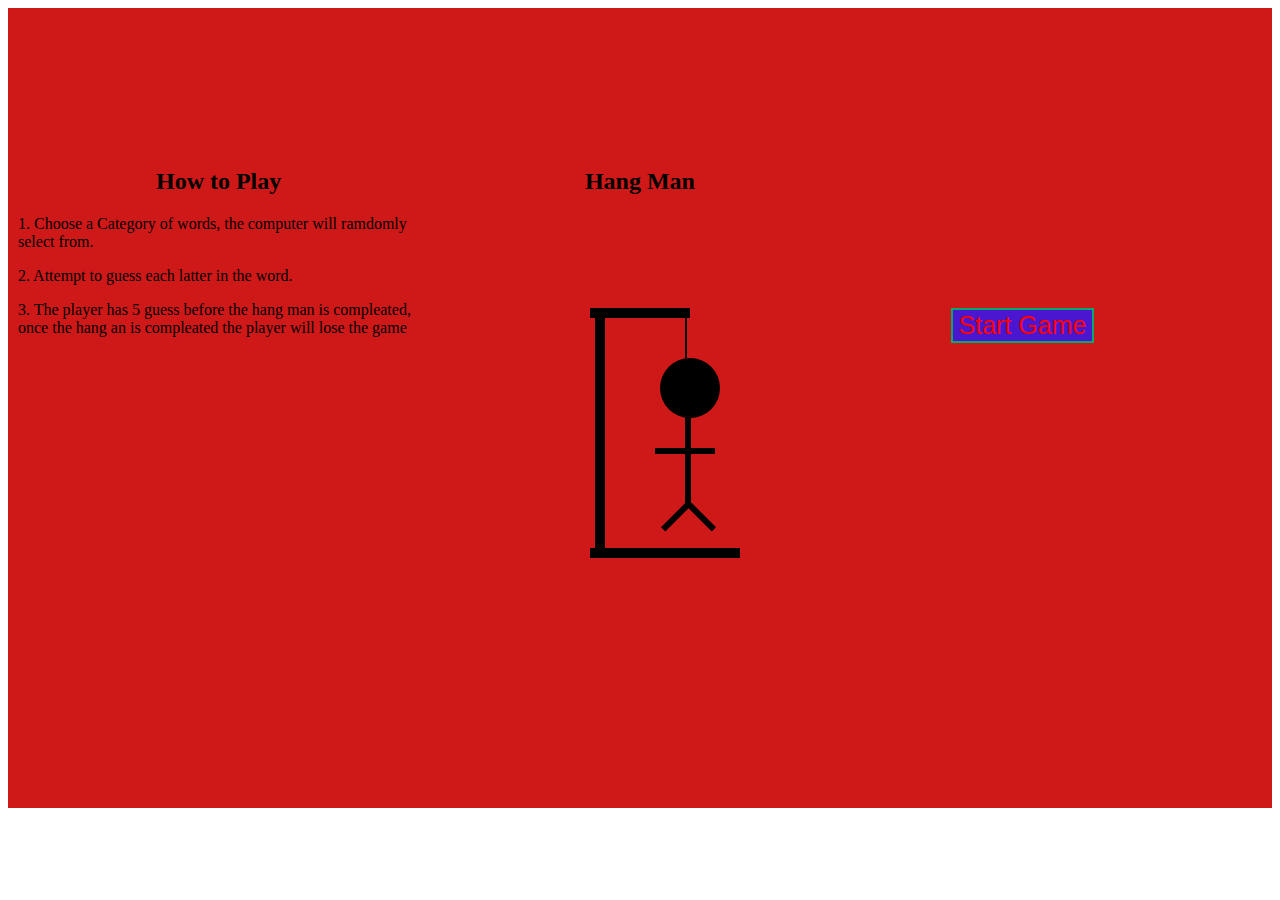
<file: index.html>
<!DOCTYPE html>
<html lang="en">

<head>
    <meta charset="UTF-8">
    <meta name="viewport" content="width=device-width, initial-scale=1.0">
    <title>Hangman Game</title>
    <!---<script src="./js/app.js"></script> --->
    <link rel="stylesheet" href="./css/style.css"> <!-- Link to your CSS file -->

</head>


<body>

    <div class="row">


        <div class="column" style="background-color:#cf1919;">
            <h2>How to Play</h2>
            <p>1. Choose a Category of words, the computer will ramdomly select from.</p>
            <p>2. Attempt to guess each latter in the word.</p>
            <p>3. The player has 5 guess before the hang man is compleated, once the hang an is compleated the player
                will lose the game</p>
        </div>


        <div class="column" style="background-color:#cf1919;">
            <h2>Hang Man</h2>
            <div class="hangman-logo">
                <div id="hangman">
                    <div id="base"></div>
                    <div id="secondbase"></div>
                    <div id="pole"></div>
                    <div id="rope"></div>
                    <div id="head"></div>
                    <div id="body"></div>
                    <div id="left-arm"></div>
                    <div id="right-arm"></div>
                    <div id="left-leg"></div>
                    <div id="right-leg"></div>
                </div>
            </div>

        </div>

        <div class="column" style="background-color:#cf1919;">
            <button id="button" onclick="document.location='page1.html'">Start Game</button>
        </div>



        
        

    


</body>

</html>
</file>
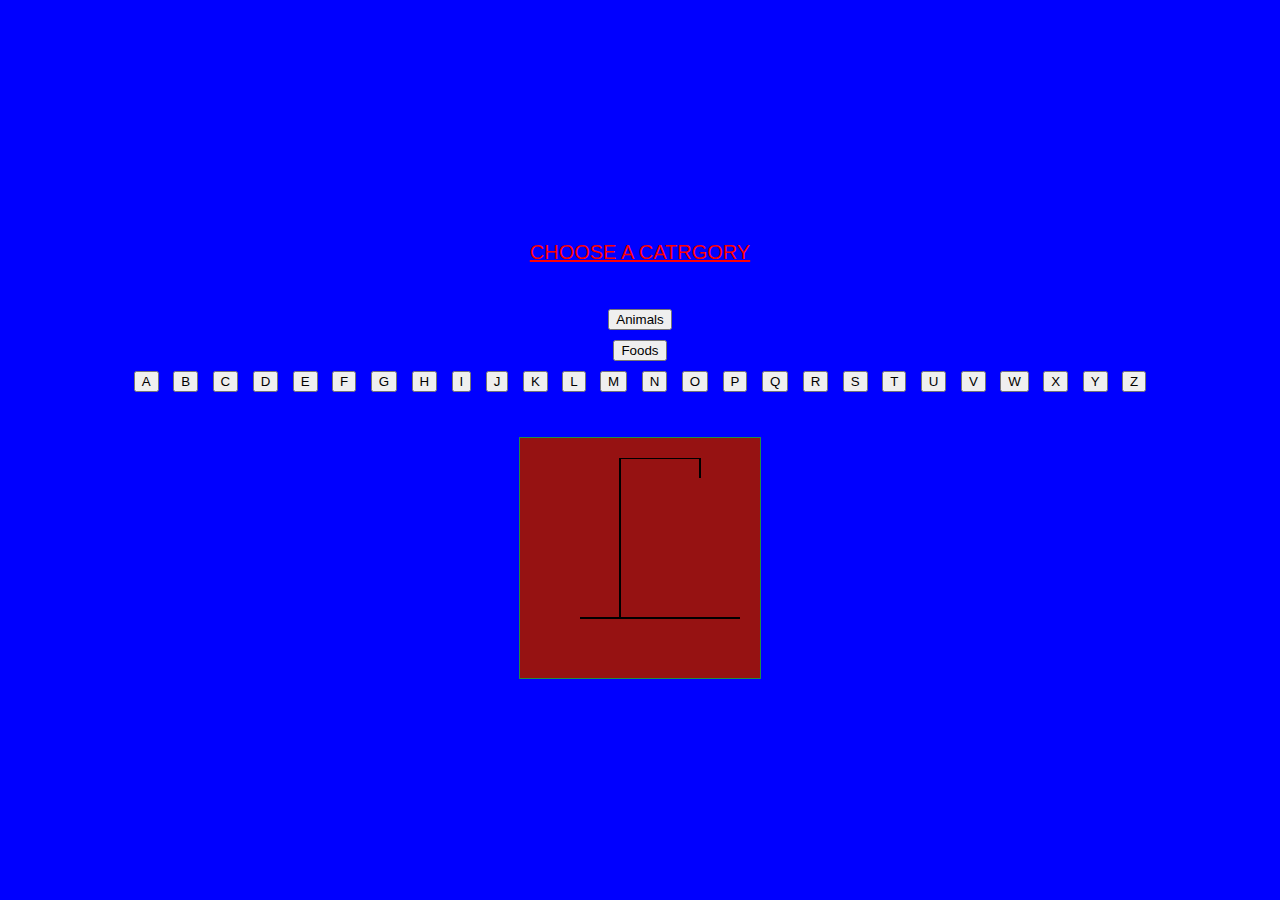
<file: page1.html>
<!DOCTYPE html>
<html lang="en">
<head>
    <meta charset="UTF-8">
    <meta name="viewport" content="width=device-width, initial-scale=1.0">
    <script src="./js/app.js" defer></script> 
    <link rel="stylesheet" href="./css/page1.css">
    <title>HangMan</title>

</head>


<body>

    <P id="catrgory"> Choose a Catrgory</P>

    <button id="animals">Animals</button>
    <button id="foods">Foods</button>

    
        <div id="keypress">
            <button class="letter">A</button>
            <button class="letter">B</button>
            <button class="letter">C</button>
            <button class="letter">D</button>
            <button class="letter">E</button>
            <button class="letter">F</button>
            <button class="letter">G</button>
            <button class="letter">H</button>
            <button class="letter">I</button>
            <button class="letter">J</button>
            <button class="letter">K</button>
            <button class="letter">L</button>
            <button class="letter">M</button>
            <button class="letter">N</button>
            <button class="letter">O</button>
            <button class="letter">P</button>
            <button class="letter">Q</button>
            <button class="letter">R</button>
            <button class="letter">S</button>
            <button class="letter">T</button>
            <button class="letter">U</button>
            <button class="letter">V</button>
            <button class="letter">W</button>
            <button class="letter">X</button>
            <button class="letter">Y</button>
            <button class="letter">Z</button>
        </div>
    
        <div id="wordDisplay"></div>

        <div class="canvas-container">
            <canvas id="hangmanCanvas" width="200" height="200"></canvas>
        </div>

        <button id="resetButton" style="display:none;">Reset</button>
    
</body>
</html>
</file>
<file: css/style.css>
* {
    box-sizing: border-box;
}

.column {
    float: left;
    width: 33.33%;
    padding: 10px;
    height: 800px;
    position: relative;
}

.row:after {
    content: "";
    display: table;
    clear: both;
}

h2 {
    text-align: center;
    margin-top: 150px;
}

.hangman-logo {
    position: absolute;
    top: 50%;
    left: 50%;
    transform: translate(-50%, -50%);


}

#hangman {
    width: 150px;
    height: 300px;


}

#hangman>div {
    position: absolute;
    background-color: #000;

}

#base {
    width: 150px;
    height: 10px;
    bottom: 0px;
    left: 25px;
}

#secondbase {
    width: 100px;
    height: 10px;
    top: 50px;
    left: 25px;
}

#pole {
    width: 10px;
    height: 250px;
    top: 50px;
    left: 30px;
}

#rope {
    width: 2px;
    height: 40px;
    top: 60px;
    left: 120px;
}

#head {
    width: 60px;
    height: 60px;
    border-radius: 50%;
    top: 100px;
    left: 95px;
}

#body {
    width: 6px;
    height: 100px;
    top: 150px;
    left: 120px;
}

#left-arm,
#right-arm {
    width: 30px;
    height: 6px;
    top: 190px;
}

#left-arm {
    transform: rotate(0deg);
    left: 120px;
}

#right-arm {
    transform: rotate(0deg);
    right: 30px;
}

#left-leg,
#right-leg {
    width: 35px;
    height: 6px;
    top: 256px;
}

#left-leg {
    transform: rotate(45deg);
    left: 119px;
}

#right-leg {
    transform: rotate(-45deg);
    right: 22px;
}

#button {
    background-color: #4a16cf;
    border: 2px solid #04AA6D;
    color: red;
    font-size: 25px;
    position: absolute;
    left: 100px;
    top: 300px;
}

#animls {
    left: 150px;
    top: 400px;
}

#button3 {
    left: 160px;
    top: 500px;   
}
</file>
<file: css/page1.css>
body {
    display: flex;
    flex-direction: column;
    align-items: center;
    justify-content: center;
    height: 100vh;
    margin: 0;
    font-family: Arial, sans-serif;
    background-color: blue;

}

#catrgory {
    margin-bottom: 40px;
    color: red;
    text-transform: uppercase;
    text-decoration: underline;
    font-size: 20px;
}

button {
    margin: 5px;
} 

#keypress {
    margin-bottom: 20px;
}

#wordDisplay {
    margin-bottom: 20px;
    color: red;
    font-size: 70px;
}

.canvas-container {
    display: flex;
    justify-content: center;
    align-items: center;
    width: 220px;
    height: 220px;
    border: 1px solid #218c46;
    padding: 10px;
    background-color: #961212;
}

#confettiContainer {
    position: fixed;
    top: 0;
    left: 0;
    width: 100vw;
    height: 100vh;
    pointer-events: none;
    overflow: hidden;
    z-index: 9999;
}

.confetti {
    position: absolute;
    width: 10px;
    height: 10px;
    background-color: red;
    opacity: 0.7;
    animation: fall 5s linear infinite;
}

@keyframes fall {
    0% {
        transform: translateY(-100vh) rotate(0deg);
    }

    100% {
        transform: translateY(100vh) rotate(360deg);
    }
}
</file>
